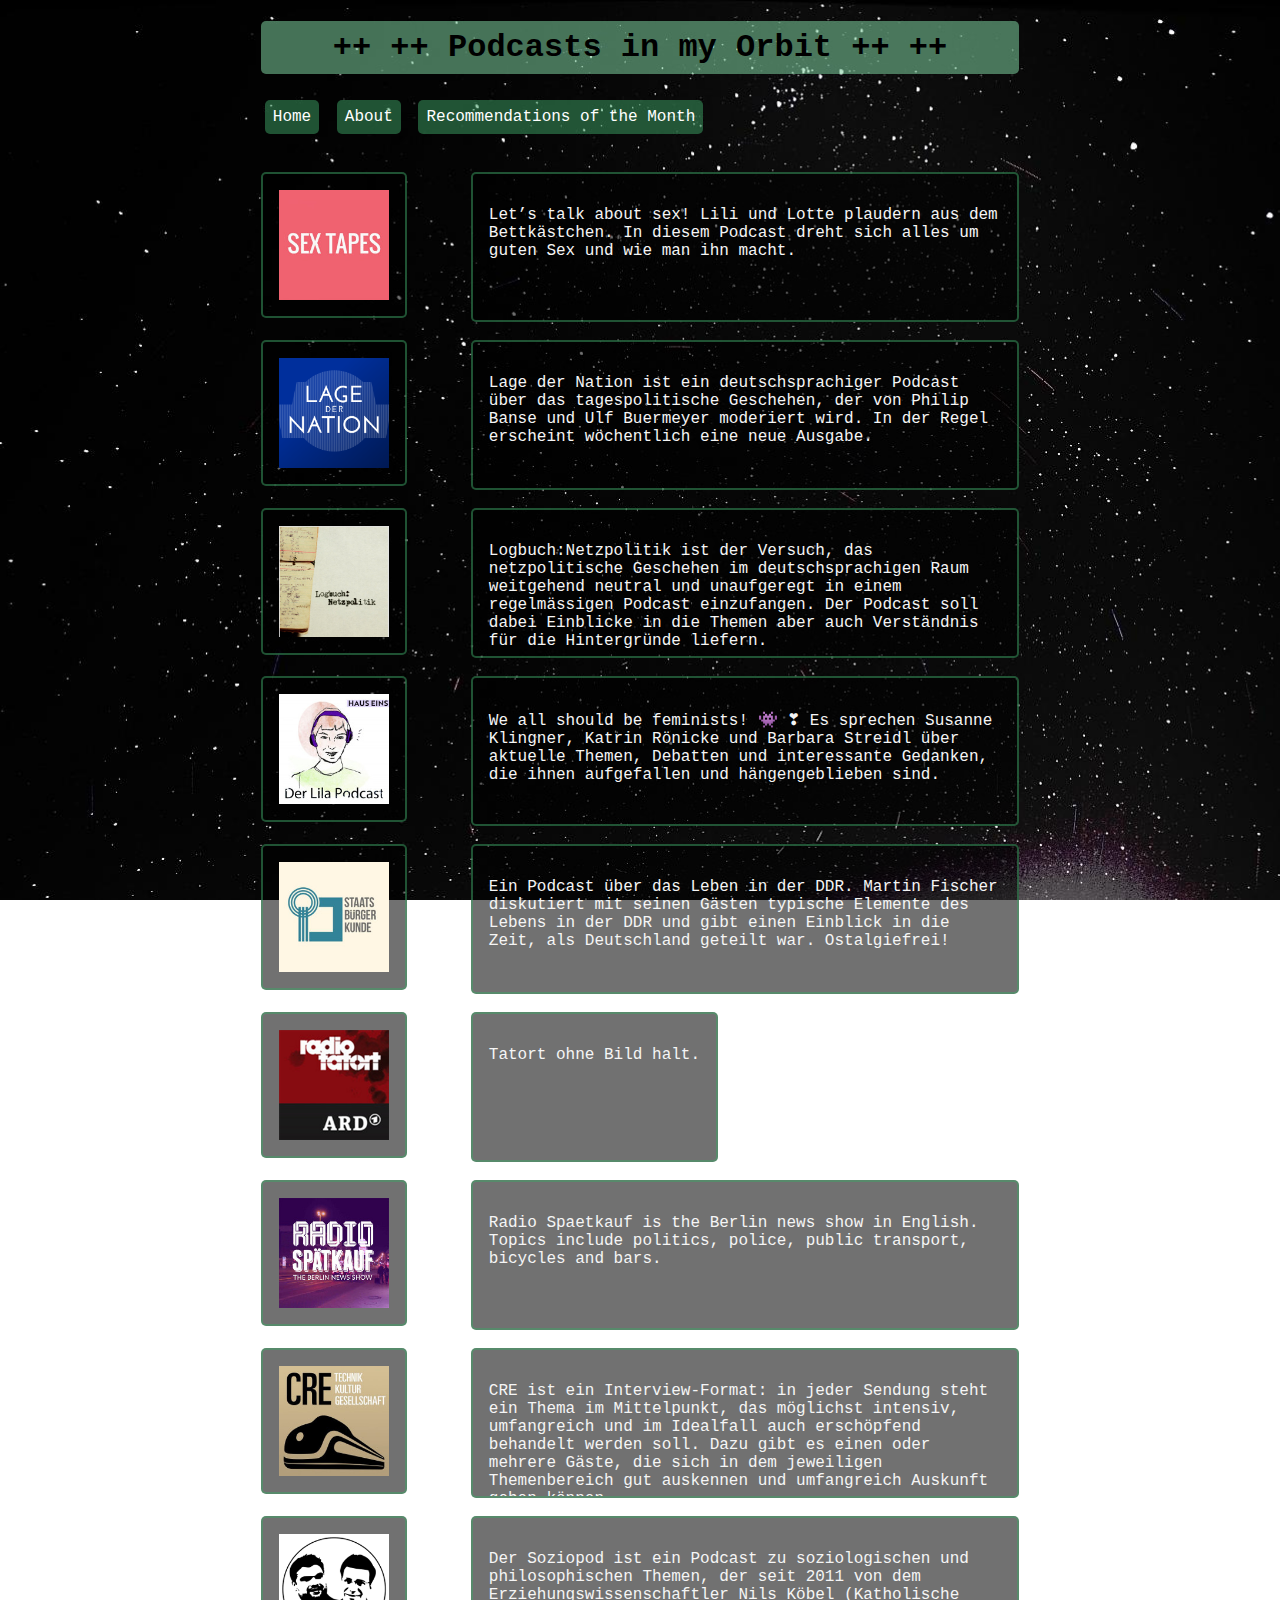
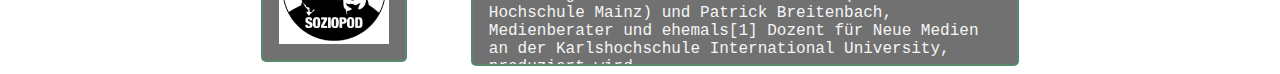
<file: index.html>
<!DOCTYPE html>
<html>
<head>
    <link rel="stylesheet" href="orbit.css">
    <meta http-equiv="Content-Type" content="text/html">
    <meta charset="UTF-8">
    <meta name="viewport" content="width=device-width, initial-scale=1.0">
    <title>Home PimO</title>
</head>
<body>
    <header>
        <h1>++ ++ Podcasts in my Orbit ++ ++</h1>
    </header>
    <nav>
        <ul>
            <li>Home</li>
            <li>About</li>
            <li>Recommendations of the Month</li>
        </ul>
    </nav>
</br>         
    <div class="container"> 
        <div class="pic">
        <a href="https://sextapes-podcast.de/" title="click" target="_blank">
        <img src="sex-tapes.jpg"/></a>
        </div>

        <div class="text">
        <p>Let’s talk about sex!
        Lili und Lotte plaudern aus dem Bettkästchen. In diesem Podcast dreht sich alles um guten Sex und wie man ihn macht. 
        </p>
        </div>
    </div>
</br>
    <div class="container"> 
        <div class="pic">
        <a href="https://www.kuechenstud.io/lagedernation/" title="click" target="_blank">
        <img src="lagelogo.png"/></a>
        </div>
    
        <div class="text">
        <p>Lage der Nation ist ein deutschsprachiger Podcast über das tagespolitische Geschehen, der von Philip Banse und Ulf Buermeyer moderiert wird. In der Regel erscheint wöchentlich eine neue Ausgabe.</p>
        </div>
    </div>
</br>
    <div class="container"> 
        <div class="pic">
            <a href="https://logbuch-netzpolitik.de" title="click" target="_blank">
            <img src="LNPpic.png"/></a>
        </div>

        <div class="text">
            <p>Logbuch:Netzpolitik ist der Versuch, das netzpolitische Geschehen im deutschsprachigen Raum weitgehend neutral und unaufgeregt in einem regelmässigen Podcast einzufangen. Der Podcast soll dabei Einblicke in die Themen aber auch Verständnis für die Hintergründe liefern.</p>
        </div>
    </div>
</br>
    <div class="container"> 
        <div class="pic">
        <a href="https://lila-podcast.de/" title="click" target="_blank">
        <img src="lila.jpg"/></a>
        </div>

        <div class="text">
        <p>We all should be feminists! &#x1F47E &#x2763
            Es sprechen Susanne Klingner, Katrin Rönicke und Barbara Streidl über aktuelle Themen, Debatten und interessante Gedanken, die ihnen aufgefallen und hängengeblieben sind.</p>
        </div>
    </div>
</br>
    <div class="container"> 
        <div class="pic">
        <a href="https://www.staatsbuergerkunde-podcast.de/" title="click" target="_blank">
        <img src="staatsbklogo.jpg"/></a>
        </div>

        <div class="text">
        <p>Ein Podcast über das Leben in der DDR. Martin Fischer diskutiert mit seinen Gästen typische Elemente des Lebens in der DDR und gibt einen Einblick in die Zeit, als Deutschland geteilt war. Ostalgiefrei!</p>
        </div>
    </div> 
</br>
    <div class="container"> 
        <div class="pic">
        <a href="https://tunein.com/podcasts/Storytelling-Podcasts/Radio-Tatort-p170352/" title="click" target="_blank">
        <img src="radiotatort.png"/></a>
        </div>

        <div class="text">
        <p>Tatort ohne Bild halt.</p>
        </div>
    </div>
</br>
    <div class="container"> 
        <div class="pic">
        <a href="http://www.radiospaetkauf.com/" title="click" target="_blank">
        <img src="rs-street-logo.jpg"/></a>
        </div>

        <div class="text">
        <p>Radio Spaetkauf is the Berlin news show in English. Topics include politics, police, public transport, bicycles and bars.</p>
        </div>
    </div>
</br>
    <div class="container"> 
        <div class="pic">
        <a href="https://cre.fm/" title="click" target="_blank">
        <img src="cre-logo.jpg"/></a>
        </div>

        <div class="text">
        <p>CRE ist ein Interview-Format: in jeder Sendung steht ein Thema im Mittelpunkt, das möglichst intensiv, umfangreich und im Idealfall auch erschöpfend behandelt werden soll. Dazu gibt es einen oder mehrere Gäste, die sich in dem jeweiligen Themenbereich gut auskennen und umfangreich Auskunft geben können.</p>
        </div>
    </div>
</br>
    <div class="container">
        <div class="pic">
        <a href="http://soziopod.de/" title="click" target="_blank">
        <img src="soziopodpic.png"/></a>
        </div>
        
        <div class="text">
        <p>Der Soziopod ist ein Podcast zu soziologischen und philosophischen Themen, der seit 2011 von dem Erziehungswissenschaftler Nils Köbel (Katholische Hochschule Mainz) und Patrick Breitenbach, Medienberater und ehemals[1] Dozent für Neue Medien an der Karlshochschule International University, produziert wird.</p>
        </div>
    </div>
</body>
</html>

<!--


    
</br>
-->
</file>
<file: orbit.css>
h1{text-align: center;
    background-color: rgba(128, 211, 160, 0.541);
    margin-left: 20%;
    margin-right: 20%;
    padding: 0.5rem;
    border-radius: 5px;
}

body{background-image: url("space.jpg");
    background-repeat: no-repeat;
    background-position: center;
    background-size: cover;
    background-attachment: fixed;
    font-family: 'Courier New', Courier, monospace;
}

ul {color: #ffffff;
    text-align: left;
    margin-left: 15%;
    margin-right: 15%;
    padding-left: 5%;
    padding-right: 5%;
    list-style-type: none;
}

li {
    display: inline-block;
    background-color: rgba(62, 163, 101, 0.5);
    border-radius: 5px;
    padding: 0.5rem;
    margin: 0.25rem;
}

.container {
    height: 150px;
    margin-left: 20%;
    margin-right: 20%;
    display: flex;
}

.pic img{
    width: 110px;
    border-radius: 5px;
    padding: 16px;
    background-color: rgba(0, 0, 0, 0.555);
    border: solid 2px;
    border-color:rgba(62, 163, 101, 0.5);
}

.container .text {
    text-align: left;
    border: solid 2px;
    border-color:rgba(62, 163, 101, 0.5);
    border-radius: 5px;
    padding: 1rem;
    margin-left: 4rem;
    color: whitesmoke;
    background-color: rgba(0, 0, 0, 0.555);
    overflow: auto;
}

@media only screen and (max-width: 600px) {
    h1 {
        font-size: 1rem;
        margin-left: 5%;
        margin-right: 5%;
    }


    ul {
        margin-left: 5%;
        margin-right: 5%;
    }


    .container {
        width: 96%;
        height: auto;
        margin-left: 2%;
        margin-right: 2%;
        display: flex;
        flex-direction: column;
        align-items: center;
        border: solid 2px;
        border-color:rgba(128, 211, 160, 0.541);
        border-radius: 5px;
    }

    .pic img{
        width: 80px;
        margin: 5px;
        background-color: rgba(0, 0, 0, 0.555);
        border: none;
    }
    
    .container .text {
        width: 85%;
        height: auto;
        margin: 5px;
        color: whitesmoke;
        background-color: rgba(0, 0, 0, 0.555);
        overflow: auto;
        border: none;
    }

}
</file>
